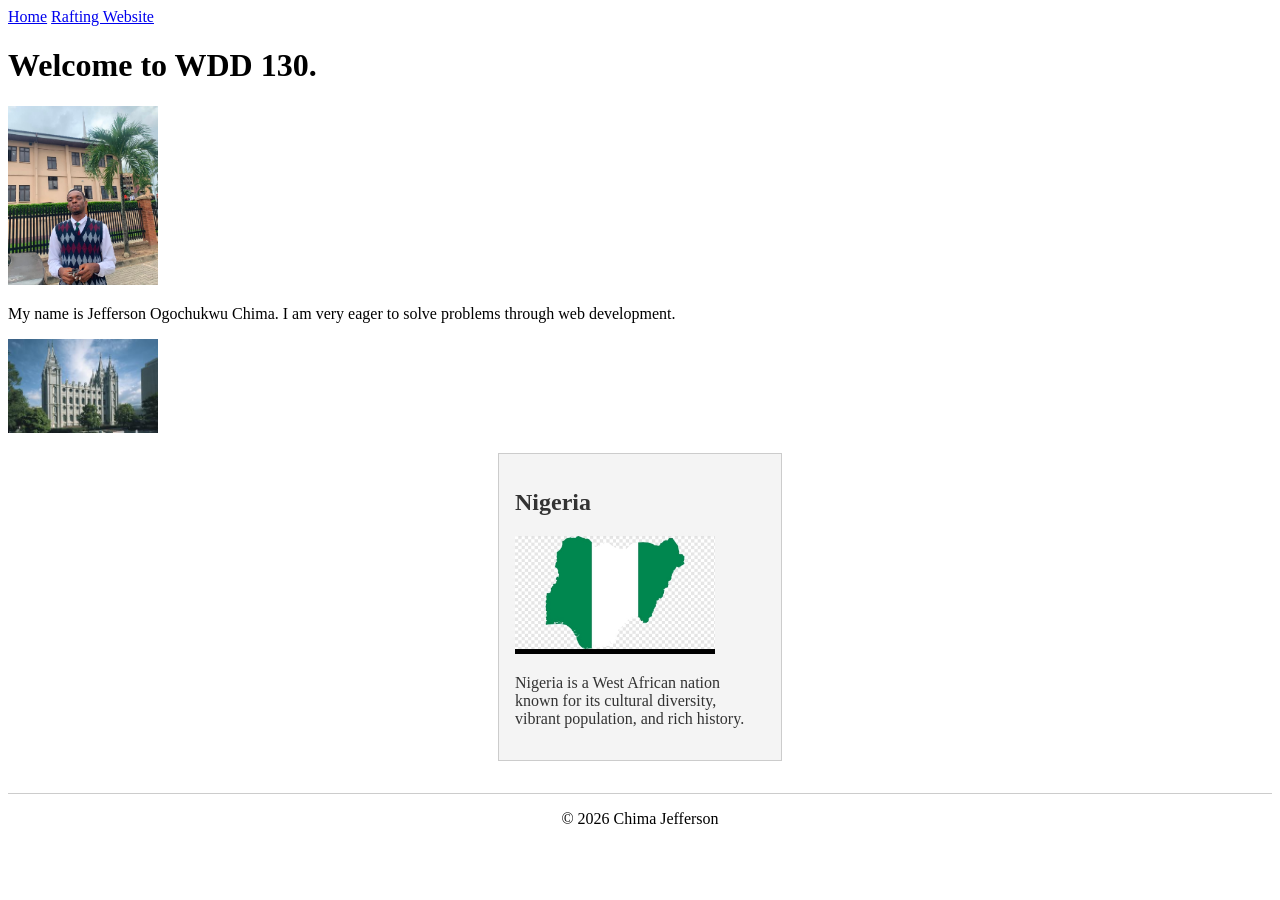
<file: index.html>
<!DOCTYPE html>
<html lang="en">
<head>
    <meta charset="UTF-8">
    <meta name="viewport" content="width=device-width, initial-scale=1.0">
    <title>WDD 130 | Personal Homepage</title>
    <meta name="description" content="Home page of Chima Jefferson Ogochukwu, a Cybersecurity and Web Development student showcasing WDD 130 coursework.">
    <meta name="author" content="Chima Jefferson Ogochukwu">
    <link rel="stylesheet" href="styles/styles.css">
</head>
<body>
    <header>
        <nav>
            <a href="#">Home</a>
            <a href="wwr/">Rafting Website</a>
        </nav>
    </header>

    <main>
       <h1>Welcome to WDD 130.</h1>
        
        <img src="images/profile.jpg" alt="Chima Jefferson">
        
       <p>My name is Jefferson Ogochukwu Chima. I am very eager to solve problems through web development.</p>
        
        <img src="images/salt-lake-temple.jpg" alt="The Salt Lake Temple.">
    </main>
    
    <aside>
        <h2>Nigeria</h2>
        <img src="images/nigeria.jpg" alt="Flag of Nigeria" width="200" height="auto">
        <p>Nigeria is a West African nation known for its cultural diversity, vibrant population, and rich history.</p>
    </aside>
    
    <footer>
        <p>&copy; 2026 Chima Jefferson</p>
    </footer>
    
</body>
</html>
</file>
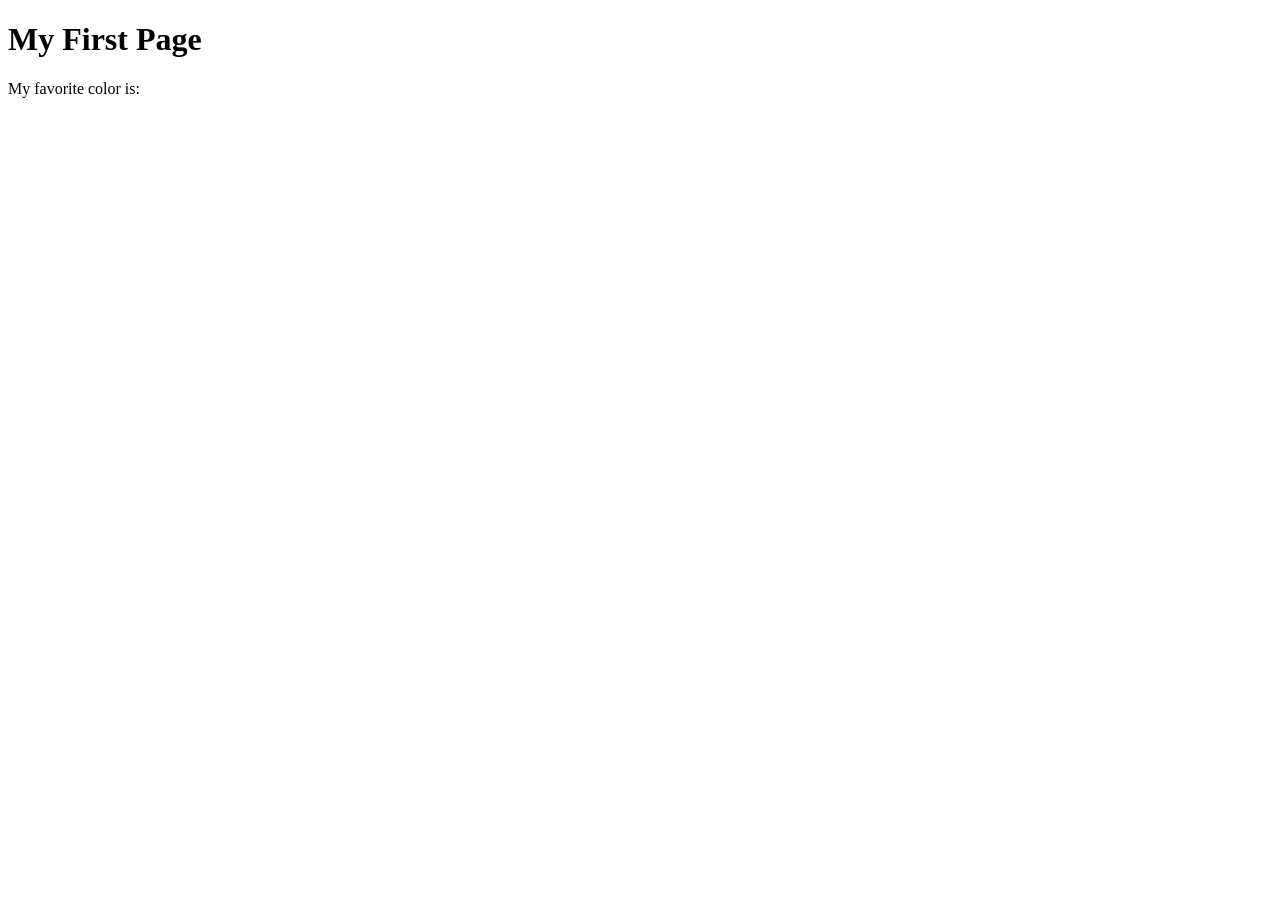
<file: week01/first-page.html>
<!DOCTYPE html>
<html lang="en">
<head>
    <meta charset="UTF-8">
    <meta name="viewport" content="width=device-width, initial-scale=1.0">
    <title>My First Page</title>
</head>
<body>
    <h1>My First Page</h1>
    <p>My favorite color is: </p>
</body>
</html>
</file>
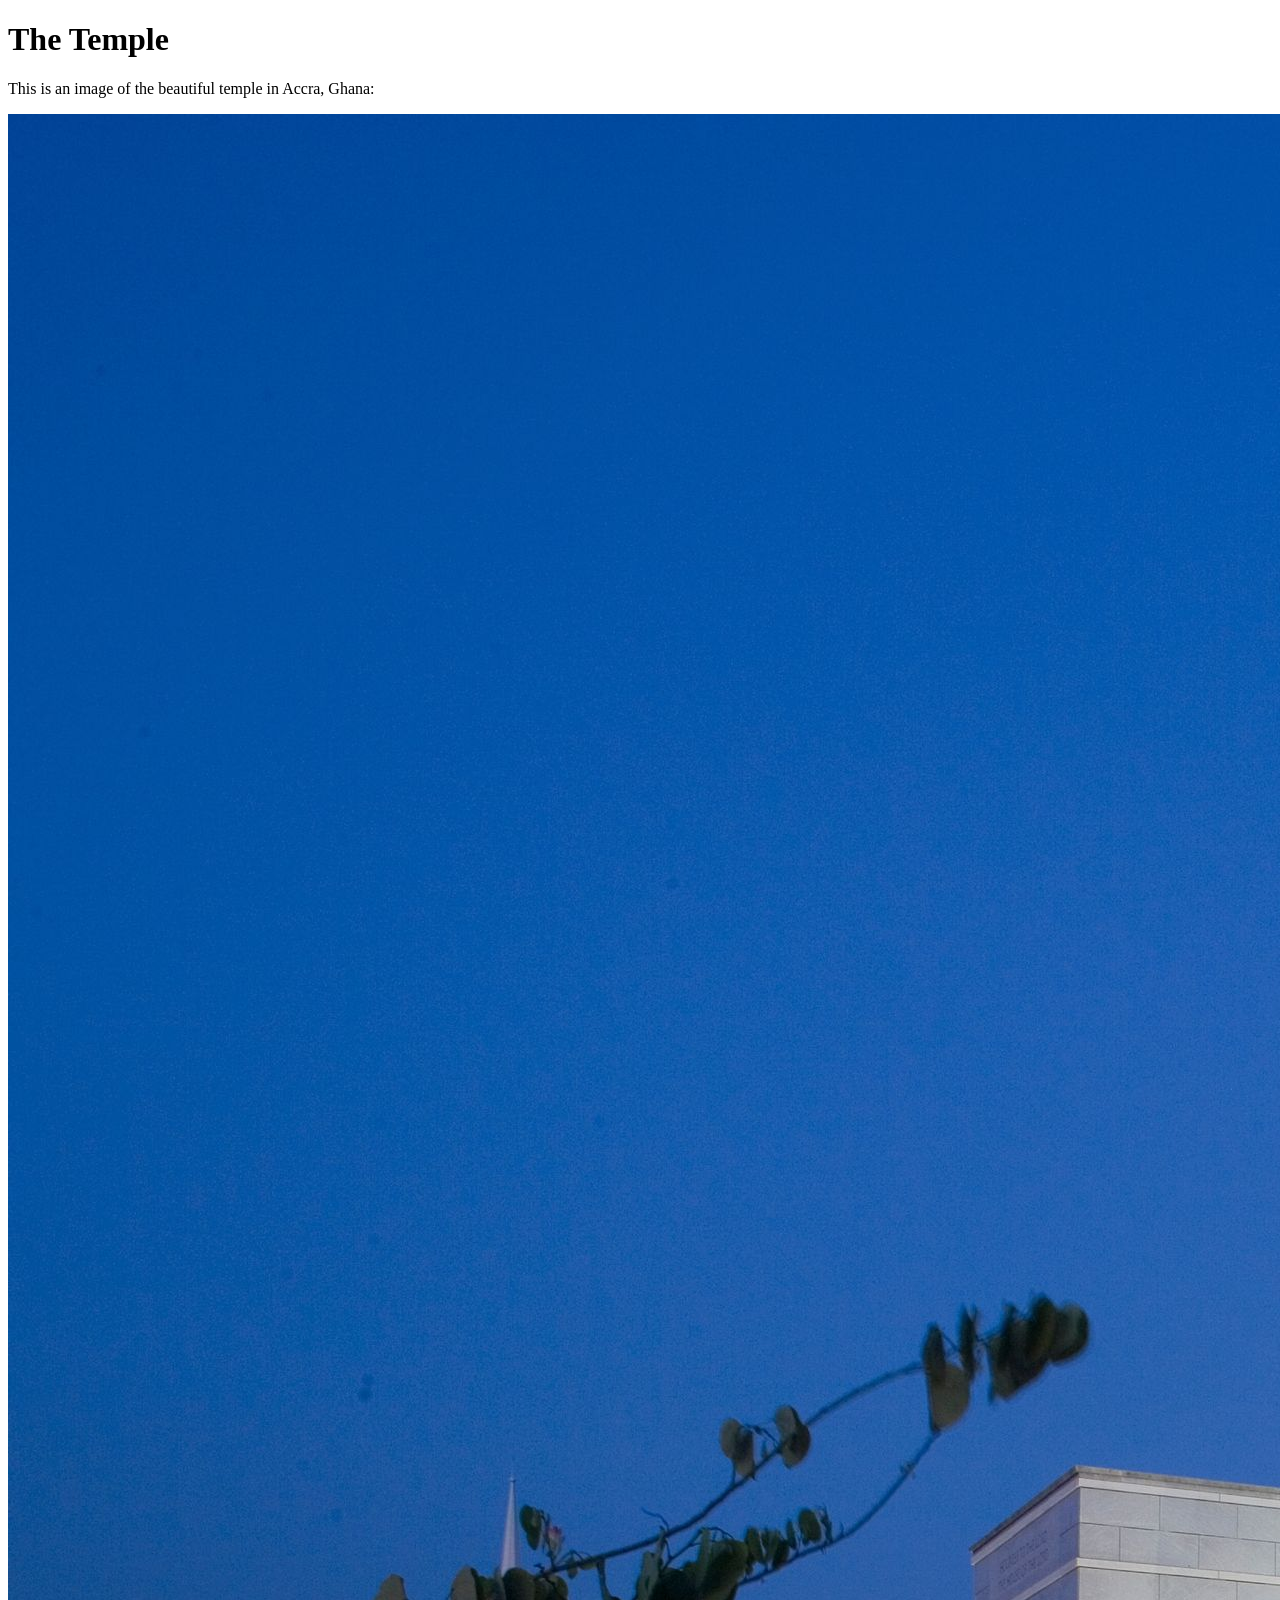
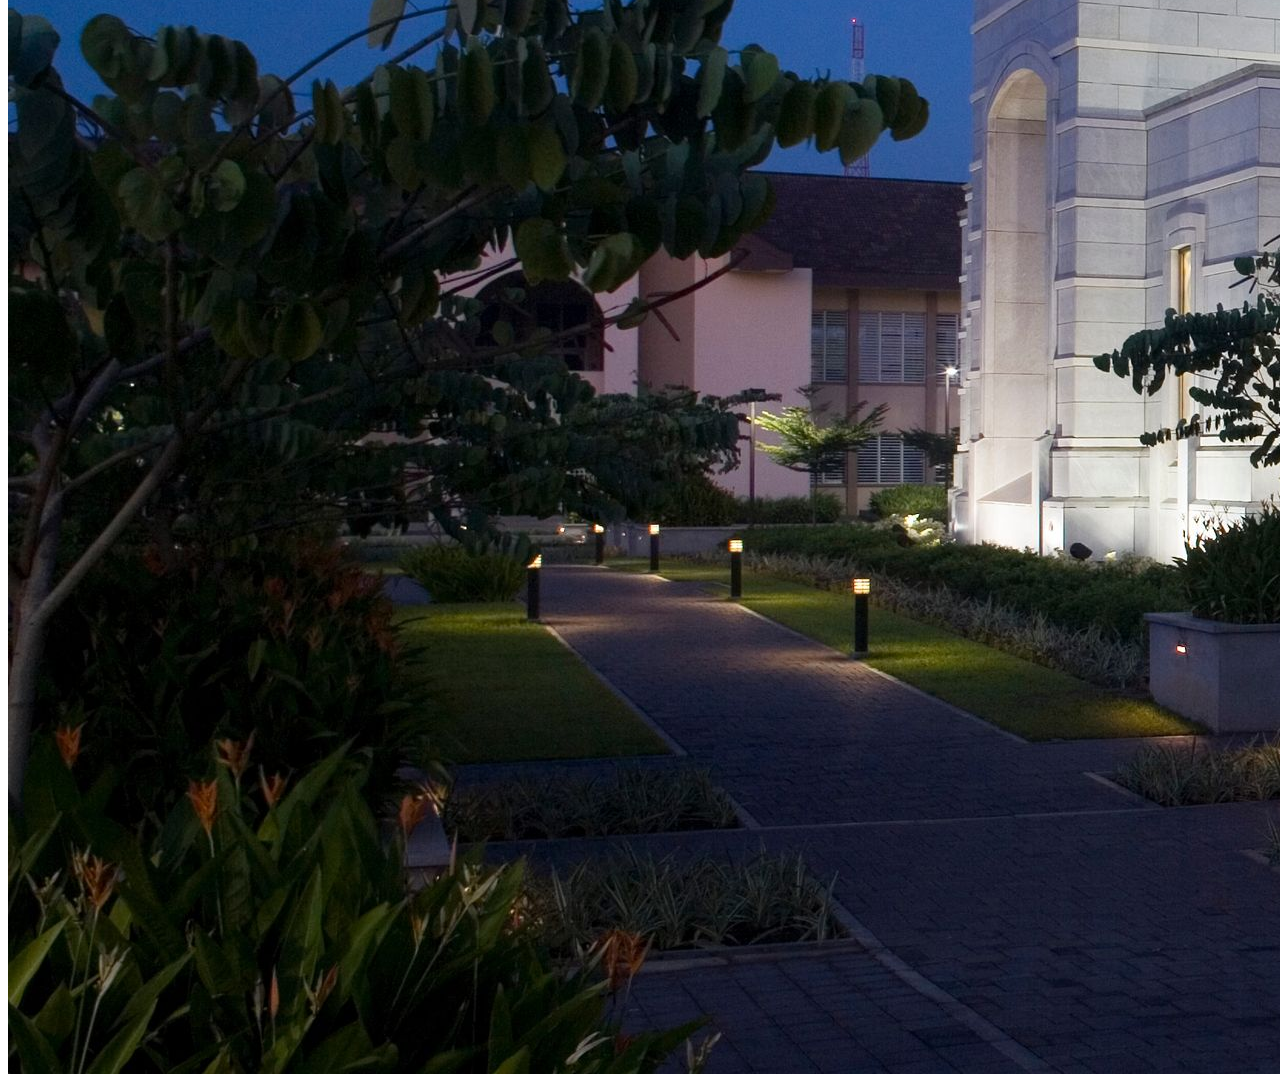
<file: week01/images.html>
<!DOCTYPE html>
<html lang="en">
<head>
    <meta charset="UTF-8">
    <meta name="viewport" content="width=device-width, initial-scale=1.0">
    <title>Temple Image</title>
</head>
<body>
    <h1>The Temple</h1>
    <p>This is an image of the beautiful temple in Accra, Ghana:</p>
    <img src="images/temple-large.jpeg" alt="The Accra Ghana Temple">
    
</body>
</html>
</file>
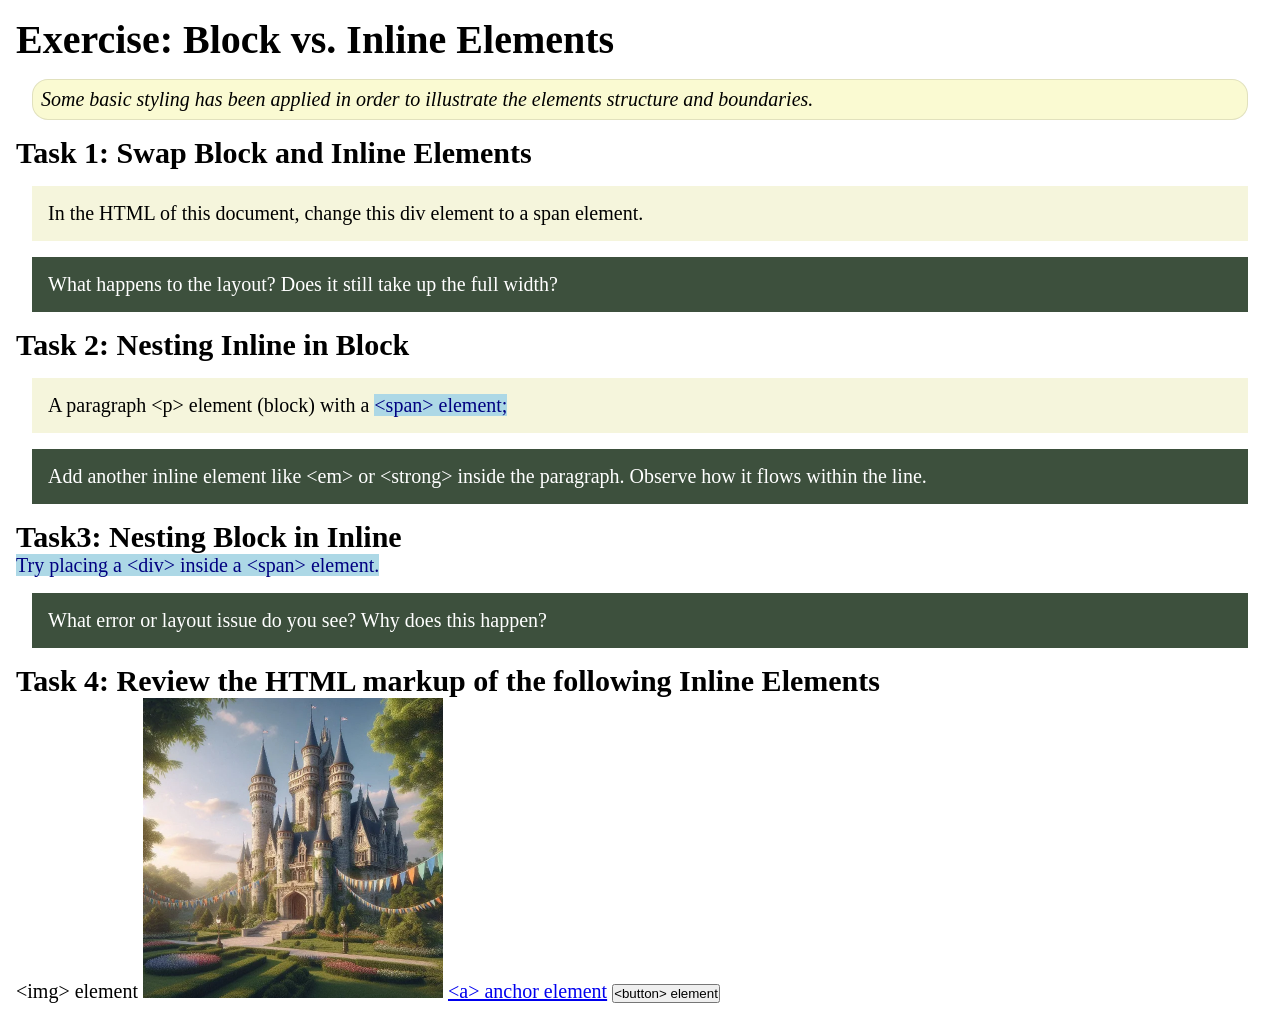
<file: week02/block-vs-inline.html>
<!DOCTYPE html>
<html lang="en">

<head>
    <meta charset="UTF-8">
    <meta name="viewport" content="width=device-width, initial-scale=1.0">
    <title>Exercise: Block vs. Inline Elements</title>
    <link rel="stylesheet" href="styles/block-vs-inline.css">
</head>

<body>
    <main>
        <h1>Exercise: Block vs. Inline Elements</h1>
        <p class="note">Some basic styling has been applied in order to illustrate the elements structure and
            boundaries.</p>

        <h2>Task 1: Swap Block and Inline Elements</h2>
        <div>In the HTML of this document, change this div element to a span element.</div>

        <p class="question">What happens to the layout? Does it still take up the full width?</p>

        <h2>Task 2: Nesting Inline in Block</h2>
        <p>A paragraph &lt;p&gt; element (block) with a <span>&lt;span&gt; element;</span></p>
        <p class="question">Add another inline element like &lt;em&gt; or &lt;strong&gt; inside the paragraph. Observe
            how it flows within the line.</p>

        <h2>Task3: Nesting Block in Inline</h2>
        <span>Try placing a &lt;div&gt; inside a &lt;span&gt; element.</span>
            <p class="question">What error or layout issue do you see? Why does this happen?</p>


            <h2>Task 4: Review the HTML markup of the following Inline Elements</h2>
        &lt;img&gt; element
        <img src="images/castle.webp" alt="placeholder image (images are inline)" width="300" height="300">
        <a href="https://churchofjesuschrist.org">&lt;a&gt; anchor element</a>
        <button type="button">&lt;button&gt; element</button>
    </main>
</body>

</html>
</file>
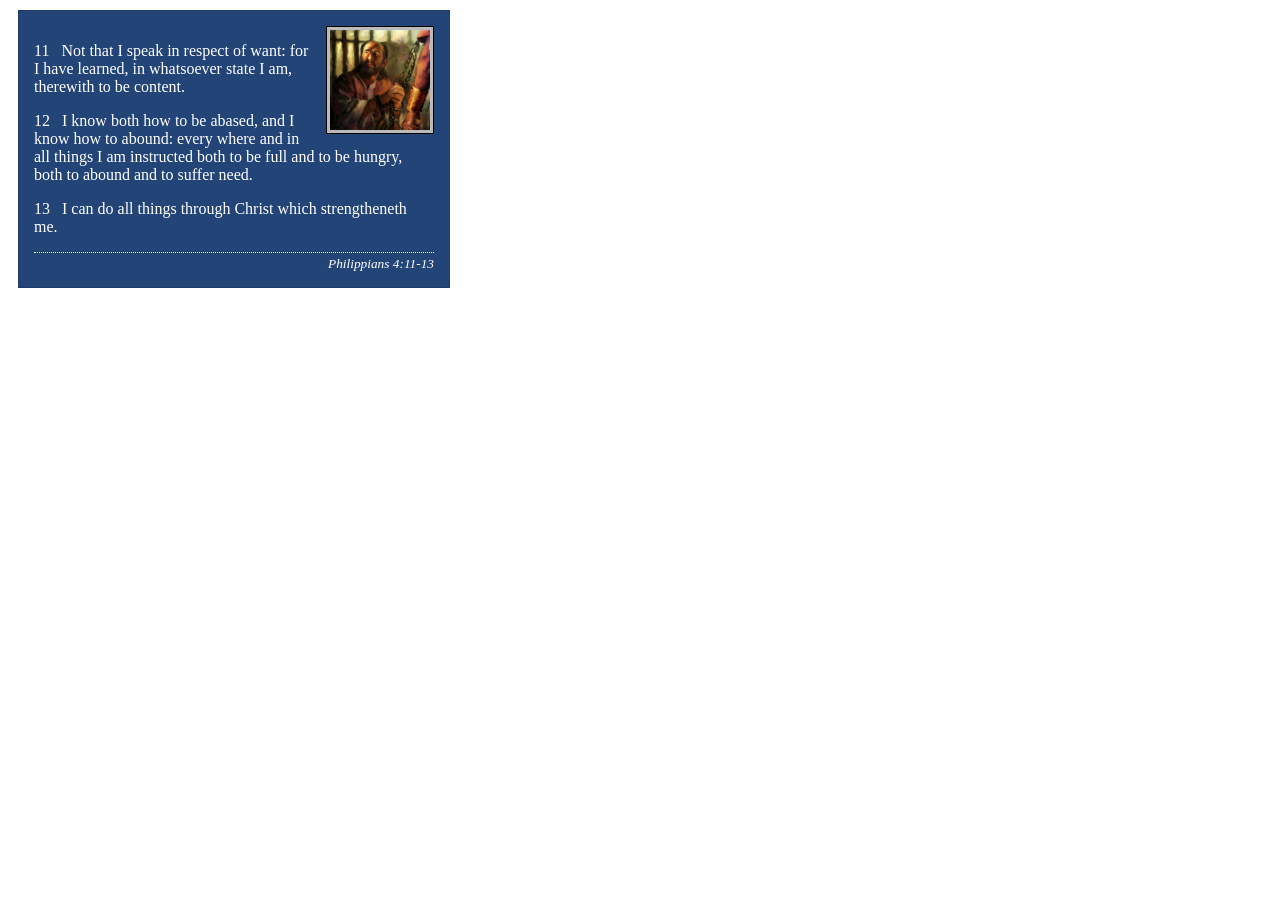
<file: week02/box-model-solution.html>
<!DOCTYPE html>
<html lang="en">
<head>
    <meta charset="UTF-8">
    <meta name="viewport" content="width=device-width, initial-scale=1.0">
    <title>Box Model Activity</title>
    <link rel="stylesheet" href="styles/box-model-solution.css">
</head>
<body>
    <main>
        <div class="callout">
            <img src="images/apostle-paul-imprisoned.webp" alt="Paul the Apostle - Imprisoned in Rome" width="200" height="200">
            <blockquote>
                <p>11 &nbsp; Not that I speak in respect of want: for I have learned, in whatsoever state I am, therewith to be content.</p>
                <p>12 &nbsp; I know both how to be abased, and I know how to abound: every where and in all things I am instructed both to be full and to be hungry, both to abound and to suffer need.</p>
                <p>13 &nbsp; I can do all things through Christ which strengtheneth me.</p>
            </blockquote>
            <cite>Philippians 4:11-13</cite>
        </div>
    </main>
</body>
</html>
</file>
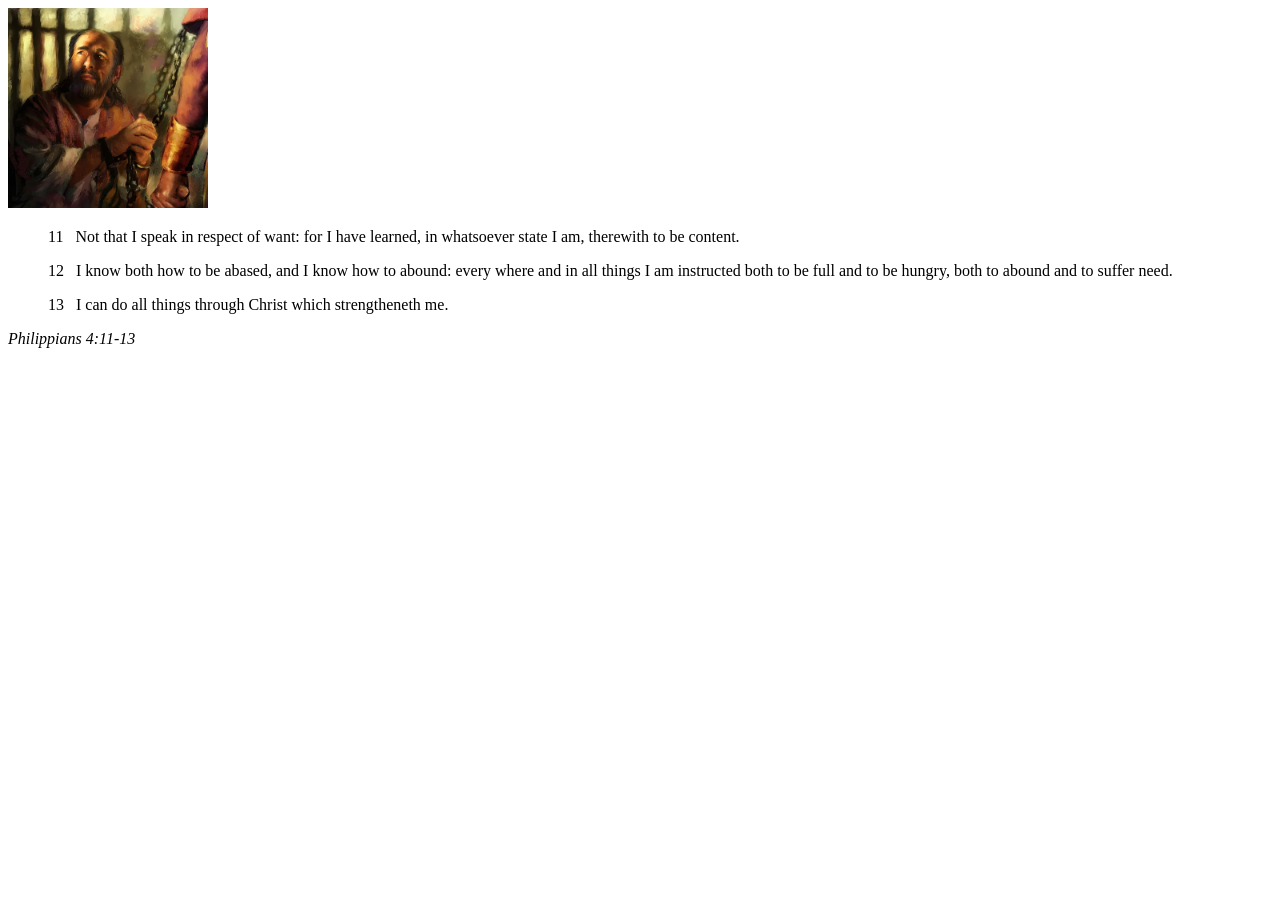
<file: week02/box-model.html>
<!DOCTYPE html>
<html lang="en">
<head>
    <meta charset="UTF-8">
    <meta name="viewport" content="width=device-width, initial-scale=1.0">
    <title>Box Model Activity</title>
</head>
<body>
    <main>
        <div class="callout">
            <img src="images/apostle-paul-imprisoned.webp" alt="Paul the Apostle - Imprisoned in Rome" width="200" height="200">
            <blockquote>
                <p>11 &nbsp; Not that I speak in respect of want: for I have learned, in whatsoever state I am, therewith to be content.</p>
                <p>12 &nbsp; I know both how to be abased, and I know how to abound: every where and in all things I am instructed both to be full and to be hungry, both to abound and to suffer need.</p>
                <p>13 &nbsp; I can do all things through Christ which strengtheneth me.</p>
            </blockquote>
            <cite>Philippians 4:11-13</cite>
        </div>
    </main>
</body>
</html>
</file>
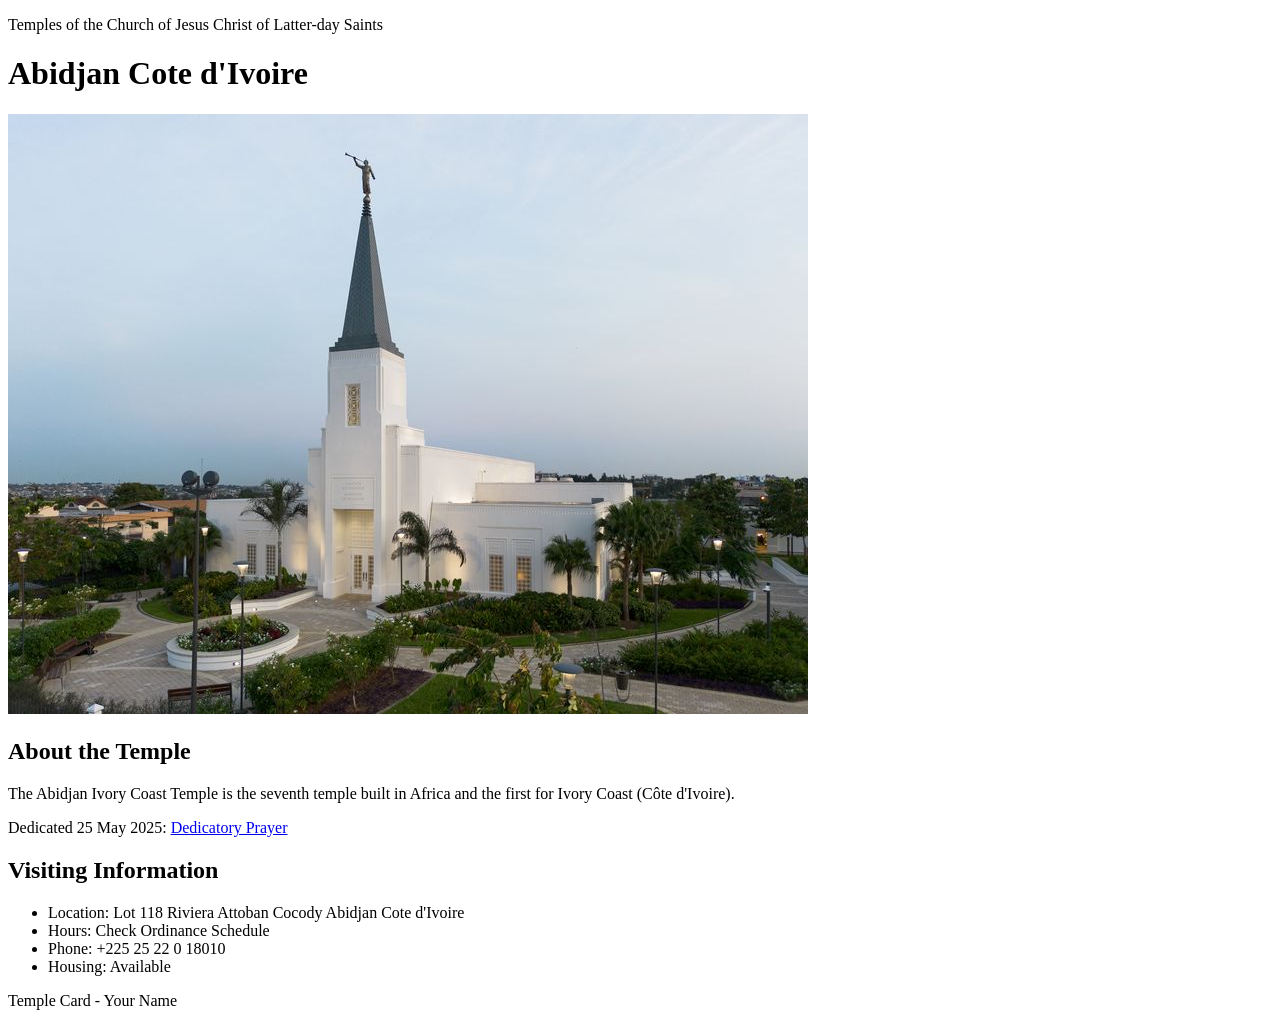
<file: week02/temple.html>
<!DOCTYPE html>
<html lang="en">

<head>
    <meta charset="UTF-8">
    <meta name="viewport" content="width=device-width, initial-scale=1.0">
    <title>Temple Card - Abidjan Cote d'Ivoire</title>
</head>

<body>
    <header>
        <p>Temples of the Church of Jesus Christ of Latter-day Saints</p>
    </header>
    <main>
        <h1>Abidjan Cote d'Ivoire</h1>
        <picture>
            <img src="images/abidjan-ivory-coast.jpeg" alt="Abidjan Cote d'Ivoire Temple">
        </picture>
        <section>
            <h2>About the Temple</h2>
            <p>The Abidjan Ivory Coast Temple is the seventh temple built in Africa and the first for Ivory Coast (Côte
                d'Ivoire).</p>
            <p>Dedicated 25 May 2025: <a
                    href="https://www.churchofjesuschrist.org/temples/dedicatory-prayer/abidjan-ivory-coast-temple/2025-05-25?lang=eng"
                    target="_blank" rel="noopener noreferrer">Dedicatory Prayer</a></p>
        </section>
        <section>
            <h2>Visiting Information</h2>
            <ul>
                <li>Location: Lot 118 Riviera Attoban Cocody Abidjan Cote d'Ivoire</li>
                <li>Hours: Check Ordinance Schedule</li>
                <li>Phone: +225 25 22 0 18010</li>
                <li>Housing: Available</li>
            </ul>
        </section>
    </main>
    <footer>
        <p>Temple Card - Your Name</p>
    </footer>
</body>

</html>
</file>
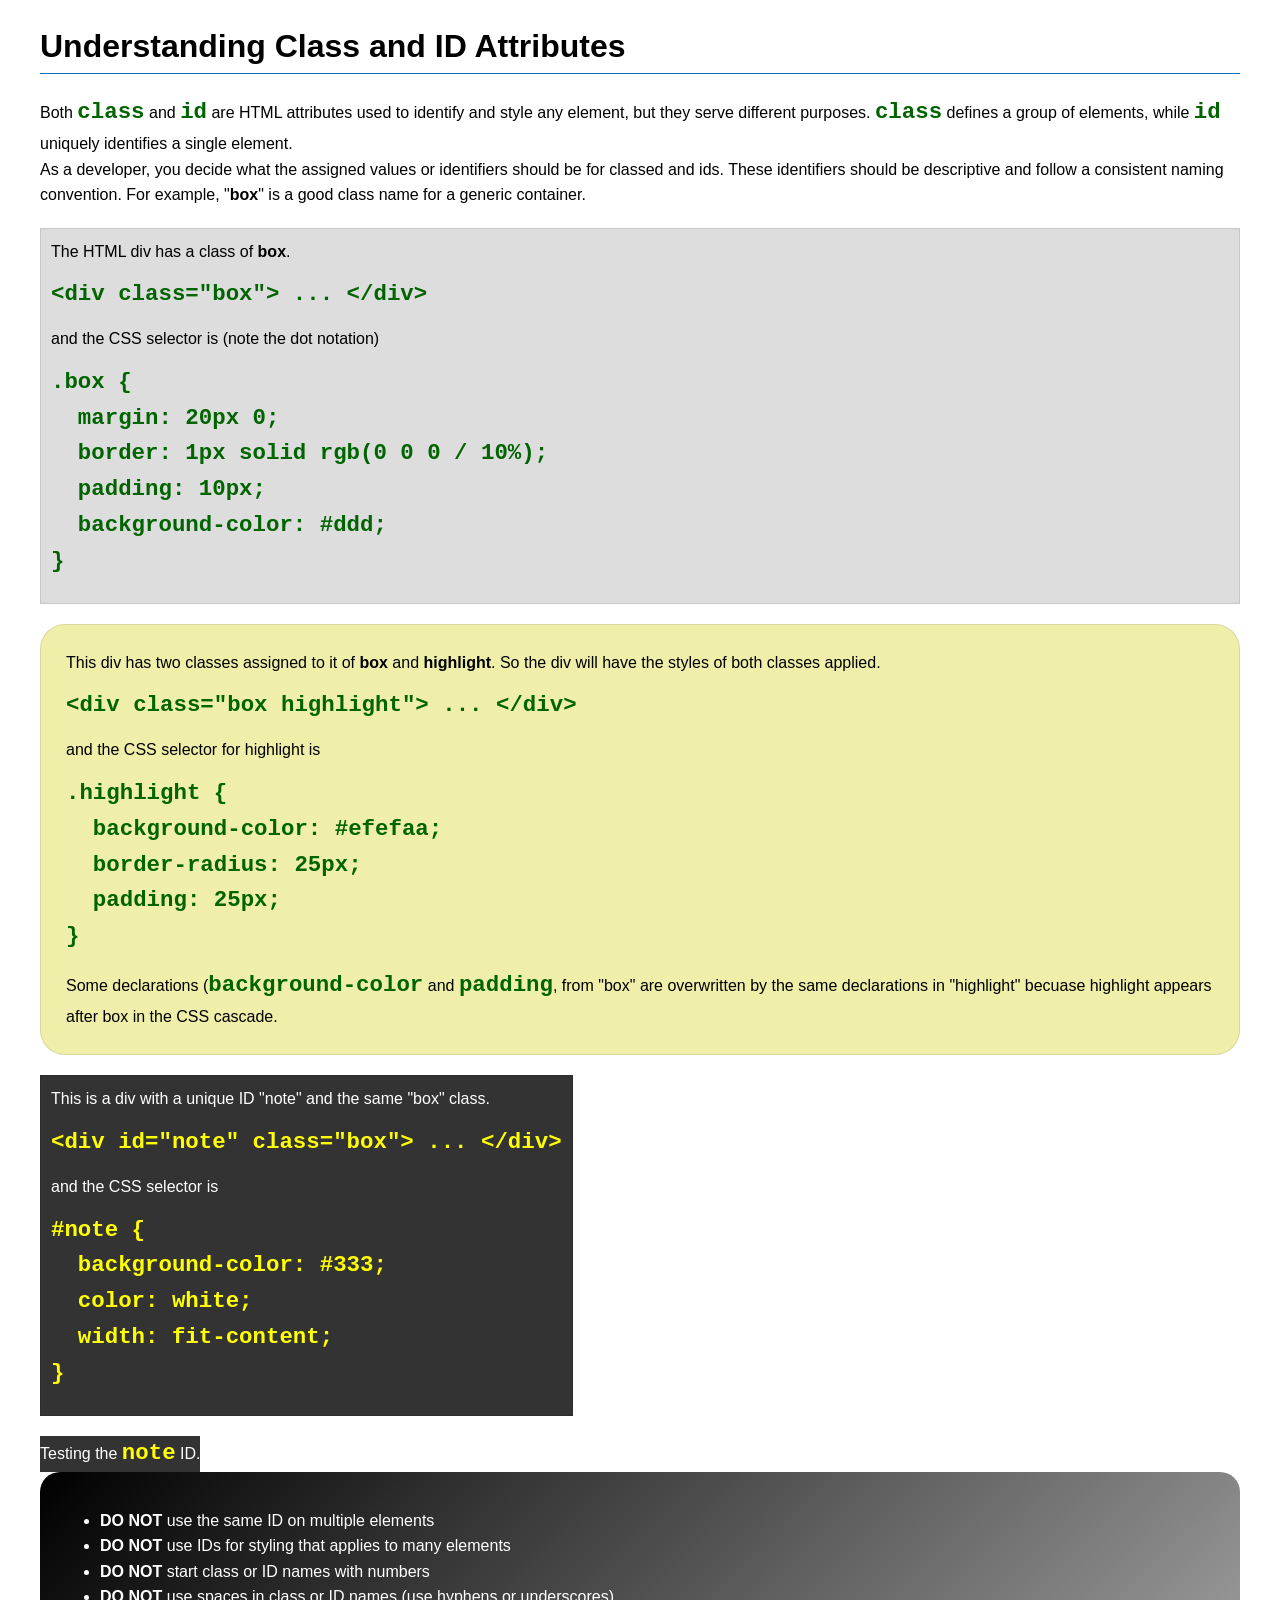
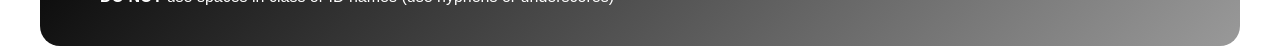
<file: week03/class-and-id.html>
<!DOCTYPE html>
<html lang="en">

<head>
    <meta charset="UTF-8">
    <meta name="viewport" content="width=device-width, initial-scale=1.0">
    <title>Class vs ID Attributes</title>
    <link rel="stylesheet" href="styles/class-and-id.css">
</head>

<body>
    <h1>Understanding Class and ID Attributes</h1>
    <p>Both <code>class</code> and <code>id</code> are HTML attributes used to identify and style any element, but they
        serve different purposes. <code>class</code> defines a group of elements, while <code>id</code> uniquely
        identifies a single element.</p>
    <p>As a developer, you decide what the assigned values or identifiers should be for classed and ids. These
        identifiers should be
        descriptive and follow a consistent naming convention. For example, "<strong>box</strong>" is a good class name
        for a generic container.</p>
    <div class="box">
        <p>The HTML div has a class of <strong>box</strong>.</p>
        <pre><code class="html">&lt;div class="box"&gt; ... &lt;/div&gt;</code></pre>
        and the CSS selector is (note the dot notation)
        <pre><code class="css">.box {
  margin: 20px 0;
  border: 1px solid rgb(0 0 0 / 10%);
  padding: 10px;
  background-color: #ddd; 
}</code></pre>
    </div>

    <div class="box highlight">
        <p>This div has two classes assigned to it of <strong>box</strong> and <strong>highlight</strong>. So the div
            will have the styles of both classes applied.</p>
        <pre><code class="html">&lt;div class="box highlight"&gt; ... &lt;/div&gt;</code></pre>
        and the CSS selector for highlight is
        <pre><code class="css">.highlight {
  background-color: #efefaa;
  border-radius: 25px;
  padding: 25px;
}</code></pre>
<p>Some declarations (<code>background-color</code> and <code>padding</code>, from "box" are overwritten by the same declarations in "highlight" becuase highlight appears after box in the CSS cascade.</p>
    </div>

    <div id="note" class="box">
        <p>This is a div with a unique ID "note" and the same "box" class.</p>
        <pre><code class="html">&lt;div id="note" class="box"&gt; ... &lt;/div&gt;</code></pre>
        and the CSS selector is
        <pre><code class="css">#note {
  background-color: #333;
  color: white;
  width: fit-content;
}</code></pre>
    </div>

    <div id="note">
        <p>Testing the <code>note</code> ID.</p>
    </div>

    <section id="best-practice">
        <ul>
            <li><strong>DO NOT</strong> use the same ID on multiple elements</li>
            <li><strong>DO NOT</strong> use IDs for styling that applies to many elements</li>
            <li><strong>DO NOT</strong> start class or ID names with numbers</li>
            <li><strong>DO NOT</strong> use spaces in class or ID names (use hyphens or underscores)</li>
        </ul>
    </section>




</body>

</html>
</file>
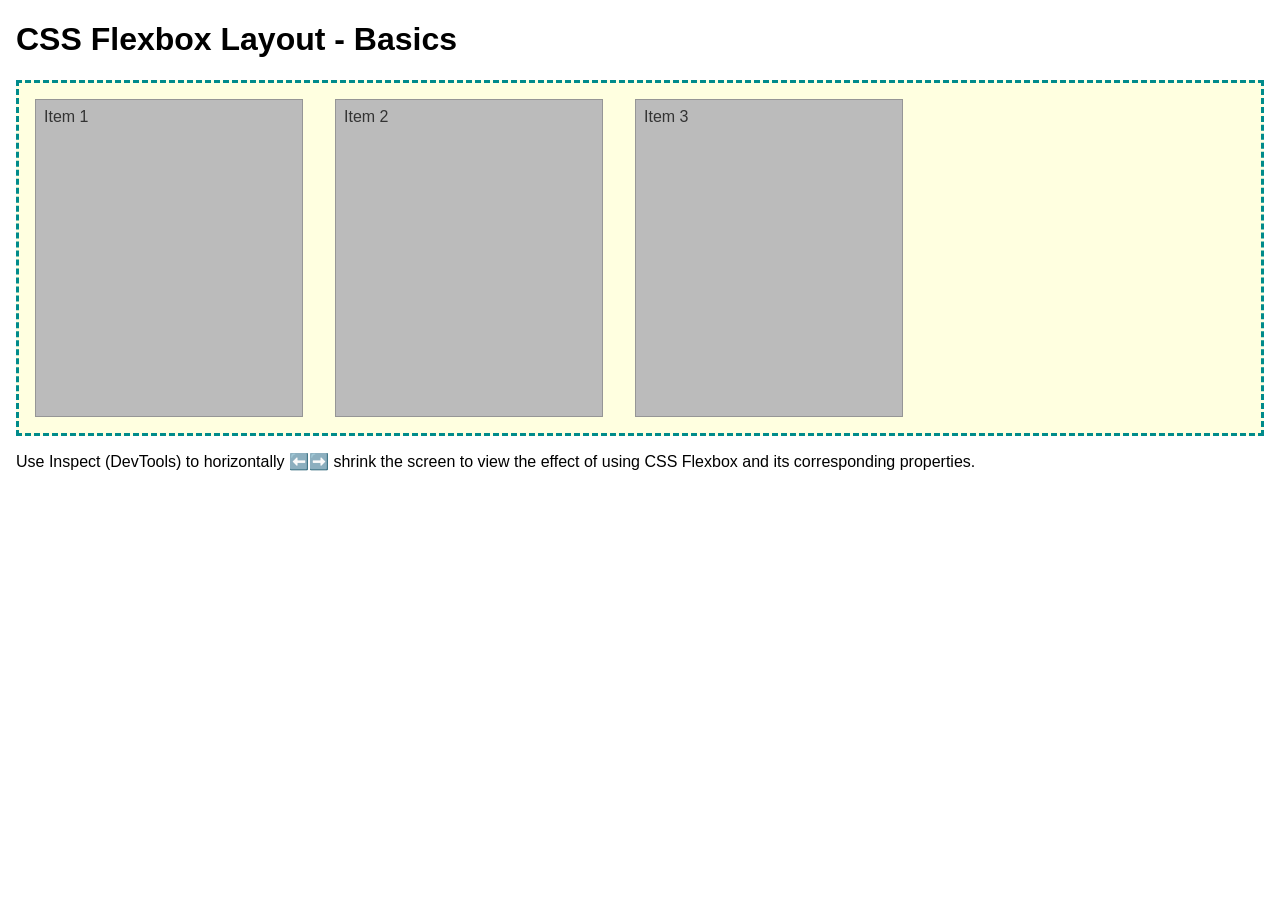
<file: week04/flexbox-layout.html>
<!DOCTYPE html>
<html lang="en">
<head>
    <meta charset="UTF-8">
    <meta name="viewport" content="width=device-width, initial-scale=1.0">
    <title>CSS Flexbox Layout - Basics</title>
    <link rel="stylesheet" href="styles/flexbox.css">
</head>
<body>
    <main>
        <h1>CSS Flexbox Layout - Basics</h1>
        <div class="flex-container">
            <div class="flex-item item1">Item 1</div>
            <div class="flex-item item2">Item 2</div>
            <div class="flex-item item3">Item 3</div>
        </div>
        <p>Use Inspect (DevTools) to horizontally ⬅️➡️ shrink the screen to view the effect of using CSS Flexbox and its corresponding properties.</p>
    </main>
</body>
</html>
</file>
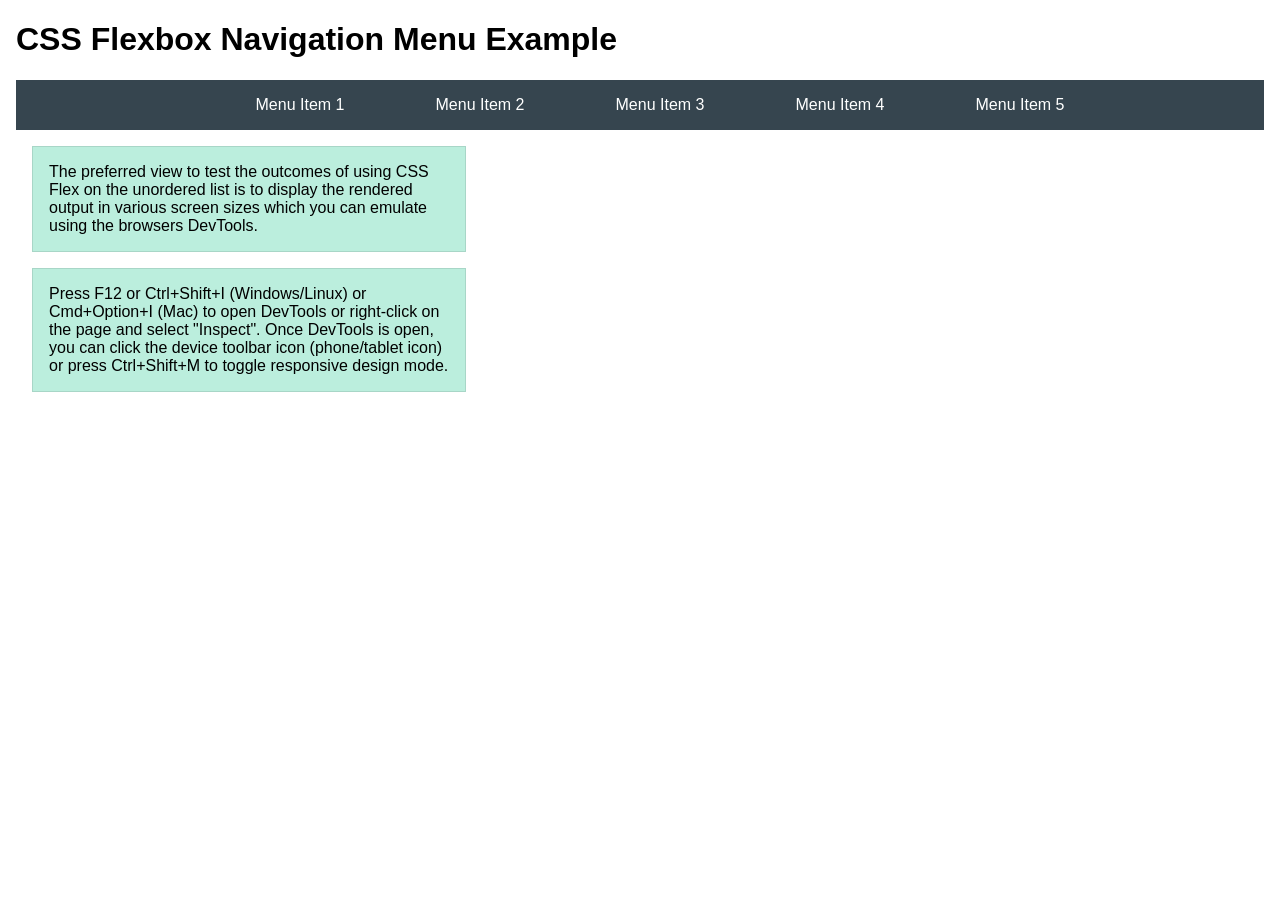
<file: week04/flexbox-menu.html>
<!DOCTYPE html>
<html lang="en">
<head>
    <meta charset="UTF-8">
    <meta name="viewport" content="width=device-width, initial-scale=1.0">
    <title>CSS Flexbox - Navigation Menu</title>
    <link rel="stylesheet" href="styles/flexbox-menu.css">
</head>
<body>
    <main>
        <h1>CSS Flexbox Navigation Menu Example</h1>
        <nav>
            <ul>
                <li><a href="#">Menu Item 1</a></li>
                <li><a href="#">Menu Item 2</a></li>
                <li><a href="#">Menu Item 3</a></li>
                <li><a href="#">Menu Item 4</a></li>
                <li><a href="#">Menu Item 5</a></li>
            </ul>
        </nav>
        <p>The preferred view to test the outcomes of using CSS Flex on the unordered list is to display the rendered output in various screen sizes which you can emulate using the browsers DevTools.</p>

        <p>Press F12 or Ctrl+Shift+I (Windows/Linux) or Cmd+Option+I (Mac) to open DevTools or right-click on the page and select "Inspect". Once DevTools is open, you can click the device toolbar icon (phone/tablet icon) or press Ctrl+Shift+M to toggle responsive design mode.</p>

                      
        
    </main>
</body>
</html>
</file>
<file: styles/styles.css>
main {
  max-width: 800px;
}

aside {
  width: 250px;
  margin: 1rem auto;
  border: 1px solid #ccc;
  padding: 1rem;
  background-color: #f4f4f4;
  color: #333;
}

aside img {
  width: 200px;
  height: auto;
}

main img {
  width: 150px;
  height: auto;
}

p {
  padding: 0;
}

footer {
  margin-top: 2rem;
  border-top: 1px solid #ccc;
  text-align: center;
}
</file>
<file: week02/styles/block-vs-inline.css>
* {
    margin: 0;
    padding: 0;
}

body {
    font-size: 20px;
    margin: 1rem;
}

p,
div {
    background-color: beige;
    margin: 1rem;
    padding: 1rem;
}

span {
    color: navy;
    background-color: lightblue;
}

code {
    margin: 0;
    padding: 0;
    color: green;
    font-size: 1.2rem;
}

.note {
    font-style: italic;
    background-color: lightgoldenrodyellow;
    border-radius: 1rem;
    border: 1px solid rgb(0 0 0 / 10%);
    margin: 1rem;
    padding: .5rem;
}

.question {
    background-color: #3d503d;
    color: #fff;
}
</file>
<file: week02/styles/box-model-solution.css>
.callout {
    max-width: 400px;
    margin: 10px;
    border: 1px solid rgba(0, 0, 0, .1);
    padding: 15px;
    background-color: #247;
    color: #fff;
}

.callout img {
    float: right;
    margin: 0 0 10px 15px;
    border: 1px solid #000;
    padding: 3px;
    background-color: #bbb;
    width: 100px;
    height: auto;

}

blockquote {
    margin: 0;
}

cite {
    display: block;
    border-top: 1px dotted #fff;
    padding-top: 3px;
    text-align: right;
    font-size: smaller;
}
</file>
<file: week03/styles/class-and-id.css>
body {
    font-family: Arial, sans-serif;
    line-height: 1.6;
    margin: 0;
    padding: 0 40px;
}

h1 {
    border-bottom: 1px solid rgb(0 110 182);
    padding-bottom: 0;
}



p {
    margin: 0;
}

code {
    color: darkgreen;
    font-weight: 700;
    font-size: 1.4rem;
}

/* Class examples - can be reused */

.box {
    margin: 20px 0;
    border: 1px solid rgb(0 0 0 / 10%);
    padding: 10px;
    background-color: #ddd; /* this is shorthand for #dddddd */
}

.highlight {
    background-color: #efefaa;
    border-radius: 25px;
    padding: 25px;
}

/* ID examples - should be unique */

#note {
    background-color: #333;
    color: white;
    width: fit-content;
}

#note code {
    color: yellow;
}

#best-practice {
    background: linear-gradient(135deg, #000 0%, #999 100%);
    color: white;
    border-radius: 20px;
    padding: 20px
}
</file>
<file: week04/styles/flexbox.css>
body {
    font-family: Helvetica, Arial, sans-serif;
    margin: 1rem;
}

.flex-container {
    border: 3px dashed darkcyan;
    background-color: lightyellow;
    display: flex;
    flex-wrap: wrap;
}

.flex-item {
    width: 250px;
    margin: 1rem;
    border: 1px solid rgb(0 0 0 / 20%);
    padding: 0.5rem;
    background-color: #bbb;
    color: #333;
}

.item1 {
    min-height: 100px;
}

.item2 {
    min-height: 200px;
}

.item3 {
    min-height: 300px;
}
</file>
<file: week04/styles/flexbox-menu.css>
body {
    font-family: Helvetica, Arial, sans-serif;
    margin: 1rem;
}

nav {
    background-color: #36454f;
}

nav ul {
    list-style-type: none;
    display: flex;
    flex-wrap: wrap;
    max-width: 900px;
    margin: 0 auto;
    justify-content: space-around;
    align-items: center;
}

nav a {
    display: block;
    color: #fff;
    text-align: center;
    padding: 1rem;
    text-decoration: none;
}

p {
    margin: 1rem;
    border: 1px solid rgb(0 0 0 / 10%);
    padding: 1rem;
    background-color: #bed;
    max-width: 400px;
}

#devtools-btn {
    background-color: #36454f;
    color: white;
    border: none;
    padding: 12px 24px;
    margin: 1rem;
    font-size: 16px;
    font-family: Helvetica, Arial, sans-serif;
    border-radius: 4px;
    cursor: pointer;
    transition: background-color 0.3s ease;
}

#devtools-btn:hover {
    background-color: #4a5a6a;
}

#devtools-btn:active {
    background-color: #2a3a4a;
}
</file>
